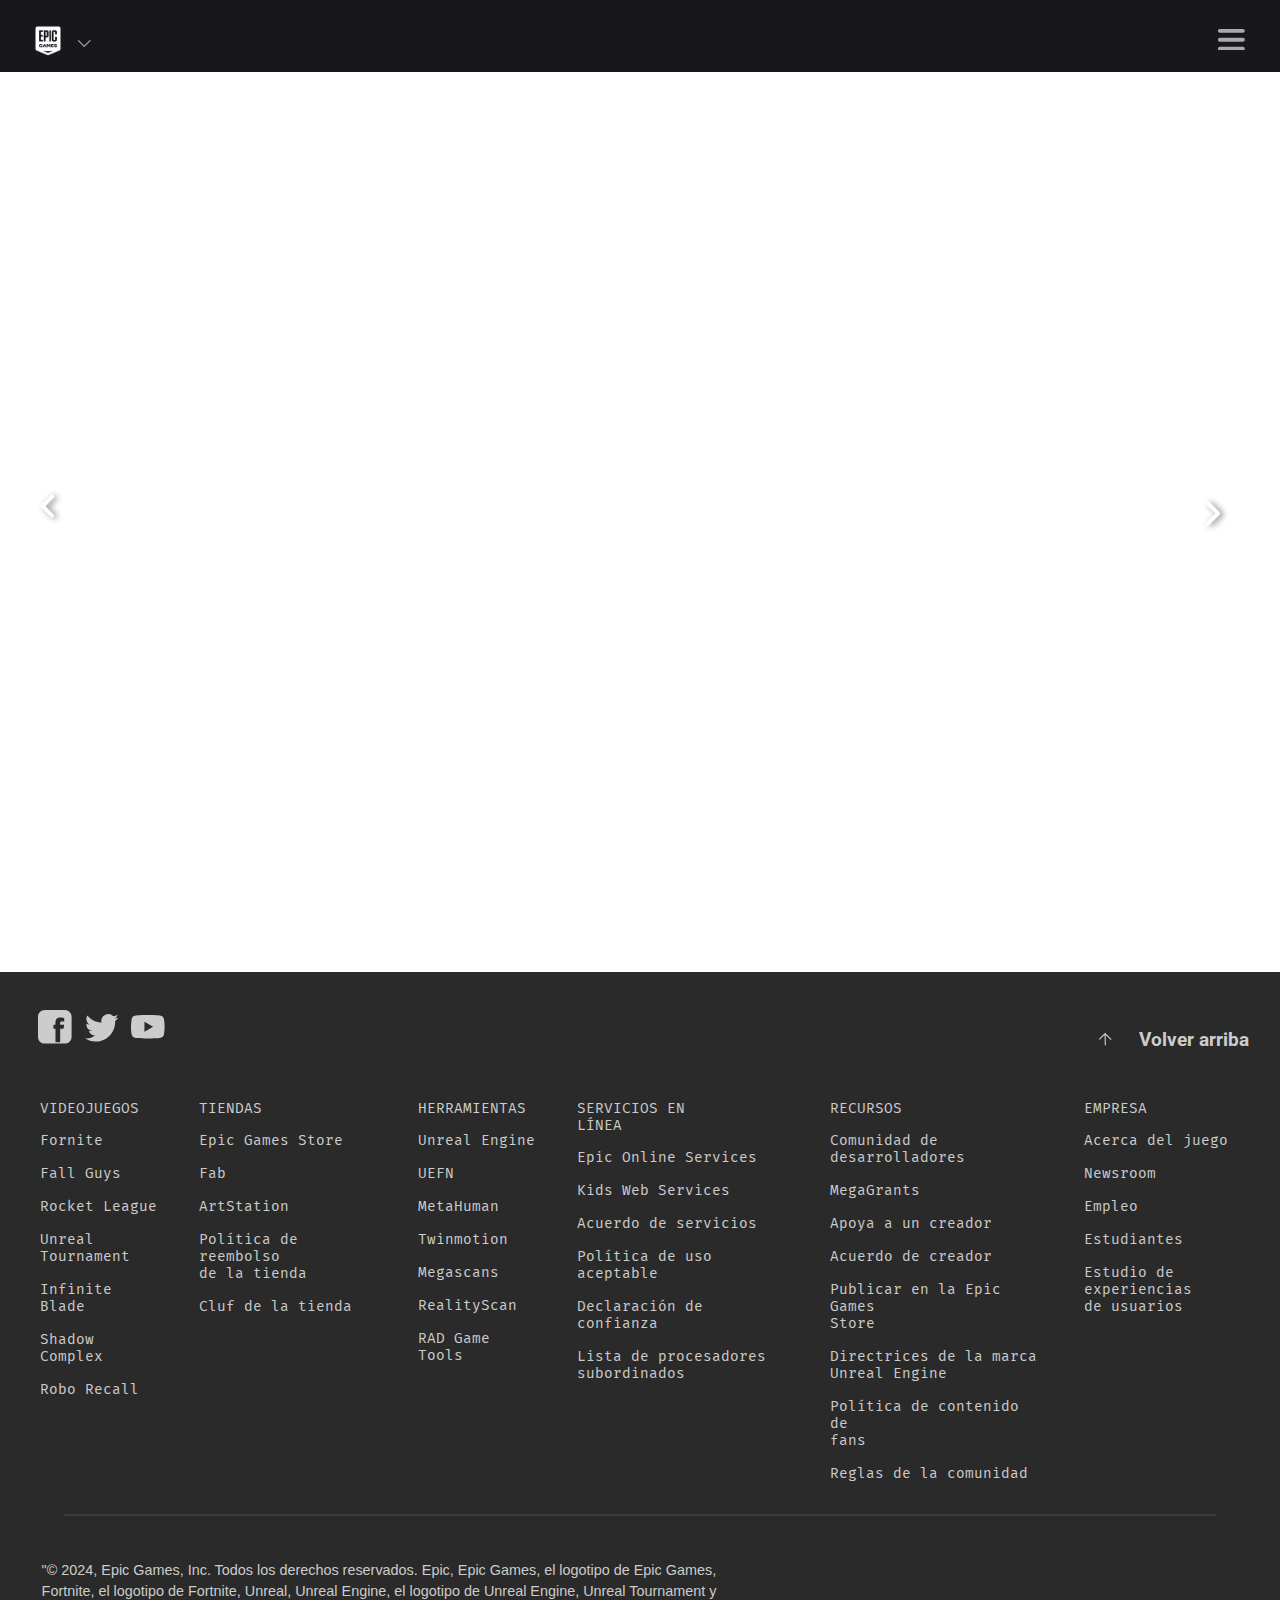
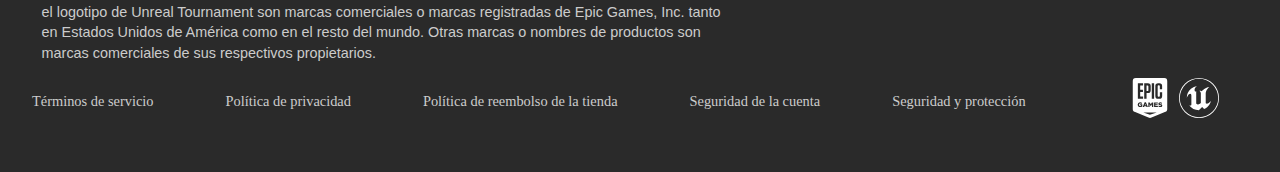
<file: index.html>
<!DOCTYPE html>
<html lang="en">
  <head>
    <meta name="viewport" content="width=device-width" />
    <meta charset="UTF-8" />
    <title>Inicio - Epic Games</title>
    <link
      rel="icon"
      href="img_index/Epic_Games_logo.webp"
      type="image/x-icon"
    />
    <link rel="stylesheet" href="edicion_index.css" />
    <link rel="preconnect" href="https://fonts.googleapis.com" />
    <link rel="preconnect" href="https://fonts.gstatic.com" crossorigin />
    <link
      href="https://fonts.googleapis.com/css2?family=Roboto:wght@500;700;900&display=swap"
      rel="stylesheet"
    />
    <link rel="stylesheet" href="edicion_index_checked.css" />
    <link rel="preconnect" href="https://fonts.googleapis.com" />
    <link rel="preconnect" href="https://fonts.gstatic.com" crossorigin />
    <link
      href="https://fonts.googleapis.com/css2?family=Fira+Mono&family=Roboto:wght@500;700;900&display=swap"
      rel="stylesheet"
    />
  </head>
  <body>
    <input type="checkbox" class="input_header" id="checkbox_1" />
    <input type="checkbox" class="" id="checkbox_2" />

    <header>
      <div class="bloque_1">
        <div class="bloque_1_check">
          <label for="checkbox_1" class="label_1"
            ><img src="img_index/Epic_Games_logo .webp" alt="" />
            <svg
              xmlns="http://www.w3.org/2000/svg"
              viewBox="0 0 25 15"
              stroke-width="1.5"
              stroke="currentColor"
              class="arrow"
            >
              <path
                stroke-linecap="round"
                stroke-linejoin="round"
                d="m19.5 8.25-7.5 7.5-7.5-7.5"
              />
            </svg>
          </label>
        </div>
      </div>
      <div class="bloque_2">
        <label for="checkbox_2">
          <svg
            stroke="currentColor"
            stroke-width="1.5"
            viewBox="0 0 25 15"
            xmlns="http://www.w3.org/2000/svg"
            class="menu_ham"
          >
            <path
              fill-rule="evenodd"
              d="M2.25 5A.75.75 0 0 1 3 4.25h18a.75.75 0 0 1 0 1.5H3A.75.75 0 0 1 2.25 5Zm0 7a.75.75 0 0 1 .75-.75h18a.75.75 0 0 1 0 1.5H3a.75.75 0 0 1-.75-.75Zm0 7a.75.75 0 0 1 .75-.75h18a.75.75 0 0 1 0 1.5H3a.75.75 0 0 1-.75-.75Z"
              clip-rule="evenodd"
            ></path>
          </svg>
        </label>
      </div>
    </header>
    <div class="bloque_list">
      <ul class="list_1">
        <div class="menu_izq">
          <div>
            <h2>Juega</h2>
            <li>
              <a href=""
                ><div class="imagen fornite"></div>
                Fornite</a
              >
            </li>
            <li>
              <a href="">
                <div class="imagen rocket"></div>
                Rocket League</a
              >
            </li>
            <li>
              <a href="">
                <div class="imagen fall"></div>
                Fall Guys
              </a>
            </li>
          </div>
          <div>
            <h2>Descubre</h2>
            <li>
              <a href="">
                <div class="imagen epic"></div>
                Epic Games Store
              </a>
            </li>
            <li>
              <a href="">
                <div class="imagen fab"></div>
                Fab
              </a>
            </li>
            <li>
              <a href="">
                <div class="imagen sketchfab"></div>
                Sketchfab
              </a>
            </li>
            <li>
              <a href="">
                <div class="imagen art"></div>
                ArtStation
              </a>
            </li>
          </div>
          <div class="menu_izq_crea">
            <h2>Crea</h2>
            <li>
              <a href="">
                <div class="imagen unreal"></div>
                Unreal Engine
              </a>
            </li>
            <li>
              <a href="">
                <div class="imagen fornite"></div>
                Crear en Fornite
              </a>
            </li>
            <li>
              <a href="">
                <div class="imagen meta"></div>
                MetaHuman
              </a>
            </li>
            <li>
              <a href="">
                <div class="imagen twin"></div>
                Twinmotion
              </a>
            </li>
            <li>
              <a href="">
                <div class="imagen realityscan"></div>
                RealityScan
              </a>
            </li>
            <li>
              <a href="">
                <div class="imagen realitycap"></div>
                RealityCapture
              </a>
            </li>
            <li>
              <a href="">
                <div class="imagen epic"></div>
                Epic Online Services
              </a>
            </li>
            <li>
              <a href="">
                <div class="imagen epic epic_letra"></div>
                Publicar en la Epic Games Store
              </a>
            </li>
            <li>
              <a href="">
                <div class="imagen kids"></div>
                Kids Web Services
              </a>
            </li>
            <li>
              <a href="">
                <div class="imagen epic"></div>
                Comunidad de desarrolladores
              </a>
            </li>
          </div>
        </div>
      </ul>
    </div>
    <div class="bloque_list2">
      <div class="header2">
        <div class="bloque_1">
          <div class="bloque_1_check">
            <label class="label_1"
              ><img src="img_index/Epic_Games_logo .webp" alt="" />
            </label>
          </div>
        </div>
        <div class="bloque_2">
          <label for="checkbox_2">
            <svg
              xmlns="http://www.w3.org/2000/svg"
              fill="none"
              viewBox="0 0 25 15"
              stroke-width="1.5"
              stroke="currentColor"
              class="menu_x"
            >
              <path
                stroke-linecap="round"
                stroke-linejoin="round"
                d="M6 18 18 6M6 6l12 12"
              />
            </svg>
          </label>
        </div>
      </div>
      <div class="iconos">
        <div class="bloque_iconos">
          <svg
            viewBox="0 0 25 15"
            xmlns="http://www.w3.org/2000/svg"
            class="globo"
          >
            <path
              fill-rule="evenodd"
              d="M3.784 11.25h3.99c.153-2.35.994-4.44 1.815-5.969.282-.525.564-.988.82-1.378a8.255 8.255 0 0 0-6.625 7.347ZM12 4.232c-.305.43-.697 1.03-1.09 1.759-.75 1.398-1.481 3.237-1.632 5.259h5.444c-.15-2.022-.882-3.861-1.633-5.259-.392-.73-.784-1.33-1.089-1.76Zm2.722 8.518H9.278c.15 2.022.882 3.861 1.633 5.259.392.73.784 1.33 1.089 1.76.305-.43.697-1.03 1.09-1.76.75-1.398 1.481-3.237 1.632-5.259Zm-4.313 7.347c-.256-.39-.538-.853-.82-1.378-.82-1.528-1.662-3.618-1.815-5.969h-3.99a8.255 8.255 0 0 0 6.625 7.347Zm3.182 0c.256-.39.538-.853.82-1.378.82-1.528 1.662-3.618 1.815-5.969h3.99a8.255 8.255 0 0 1-6.625 7.347Zm6.625-8.847h-3.99c-.153-2.35-.994-4.44-1.815-5.969a18.45 18.45 0 0 0-.82-1.378 8.255 8.255 0 0 1 6.625 7.347ZM2.25 12c0-5.385 4.365-9.75 9.75-9.75s9.75 4.365 9.75 9.75-4.365 9.75-9.75 9.75S2.25 17.385 2.25 12Z"
              clip-rule="evenodd"
            ></path>
          </svg>
          <div>
            <svg
              xmlns="http://www.w3.org/2000/svg"
              class="icon icon-tabler icon-tabler-user"
              stroke="Currentcolor"
              width="44"
              height="44"
              viewBox="0 0 25 15"
              stroke-width="1.5"
              stroke="#2c3e50"
              fill="none"
              stroke-linecap="round"
              stroke-linejoin="round"
            >
              <path stroke="none" d="M0 0h24v24H0z" fill="none" />
              <path d="M8 7a4 4 0 1 0 8 0a4 4 0 0 0 -8 0" />
              <path d="M6 21v-2a4 4 0 0 1 4 -4h4a4 4 0 0 1 4 4v2" />
            </svg>
          </div>
        </div>
      </div>
      <ul class="list_2">
        <a href="tienda.html" class="tienda"> Tienda </a>
        <li>
          <a href=""> Noticias </a>
        </li>
        <li>
          <a href=""> PREGUNTAS FRECUENTES </a>
        </li>
        <li>
          <a href=""> Ayuda </a>
        </li>
        <li class="input_menu">
          <a href=""> Acerca de Epic Games </a>
          <label class="label_2">
            <svg
              xmlns="http://www.w3.org/2000/svg"
              fill="none"
              viewBox="0 0 25 15"
              stroke-width="1.5"
              stroke="currentColor"
              class="arrow2"
            >
              <path
                stroke-linecap="round"
                stroke-linejoin="round"
                d="m8.25 4.5 7.5 7.5-7.5 7.5"
              />
            </svg>
          </label>
        </li>
        <div class="boton">
          <button>Descargar</button>
        </div>
      </ul>
    </div>
    <main>
      <input type="radio" name="carrusel" class="" id="checkbox_3" />
      <input type="radio" name="carrusel" id="checkbox_4" />
      <input type="radio" name="carrusel" class="" id="checkbox_6" />
      <input type="radio" name="carrusel" class="" id="checkbox_7" />
      <input type="radio" name="carrusel" class="" id="checkbox_9" />
      <input type="radio" name="carrusel" class="" id="checkbox_10" />
      <input type="radio" name="carrusel" class="" id="checkbox_12" />
      <input type="radio" name="carrusel" class="" id="checkbox_13" />
      <label for="checkbox_12"
        ><svg
          xmlns="http://www.w3.org/2000/svg"
          fill="none"
          viewBox="0 0 25 15"
          stroke-width="3"
          stroke="currentColor"
          class="arrow3"
        >
          <path
            stroke-linecap="round"
            stroke-linejoin="round"
            d="M15.75 19.5 8.25 12l7.5-7.5"
          />
        </svg>
      </label>
      <label for="checkbox_7"
        ><svg
          xmlns="http://www.w3.org/2000/svg"
          fill="none"
          viewBox="0 0 25 15"
          stroke-width="3"
          stroke="currentColor"
          class="arrow3"
        >
          <path
            stroke-linecap="round"
            stroke-linejoin="round"
            d="M15.75 19.5 8.25 12l7.5-7.5"
          />
        </svg>
      </label>
      <label for="checkbox_3"
        ><svg
          xmlns="http://www.w3.org/2000/svg"
          fill="none"
          viewBox="0 0 25 15"
          stroke-width="3"
          stroke="currentColor"
          class="arrow3"
        >
          <path
            stroke-linecap="round"
            stroke-linejoin="round"
            d="M15.75 19.5 8.25 12l7.5-7.5"
          />
        </svg>
      </label>
      <label for="checkbox_9"
        ><svg
          xmlns="http://www.w3.org/2000/svg"
          fill="none"
          viewBox="0 0 25 15"
          stroke-width="3"
          stroke="currentColor"
          class="arrow3"
        >
          <path
            stroke-linecap="round"
            stroke-linejoin="round"
            d="M15.75 19.5 8.25 12l7.5-7.5"
          />
        </svg>
      </label>
      <label for="checkbox_10"
        ><svg
          xmlns="http://www.w3.org/2000/svg"
          fill="none"
          viewBox="0 0 25 15"
          stroke-width="3"
          stroke="currentColor"
          class="arrow3"
        >
          <path
            stroke-linecap="round"
            stroke-linejoin="round"
            d="M15.75 19.5 8.25 12l7.5-7.5"
          />
        </svg>
      </label>
      <div class="bloque_3">
        <div>
          <div class="imagen_main carro"></div>
          <div class="texto texto_carro">
            <h2>
              Unreal <br />
              Engine
            </h2>
          </div>
          <div class="texto boton_main boton_carro">
            <button>EXPLORA</button>
          </div>
        </div>
        <div>
          <div class="imagen_main personaje"></div>
          <div class="texto texto_for">
            <h2>Fornite</h2>
          </div>
          <div class="texto boton_main boton_for">
            <button>EXPLORA</button>
          </div>
        </div>
        <div>
          <div class="imagen_main rocket_league"></div>
          <div class="texto texto_rocket">
            <h2>Rocket League</h2>
          </div>
          <div class="texto boton_main boton_rocket">
            <button>EXPLORA</button>
          </div>
        </div>
        <div>
          <div class="imagen_main store"></div>
          <div class="texto texto_store">
            <h2>Store</h2>
          </div>
        </div>
        <div class="texto boton_main boton_store">
          <button>EXPLORA</button>
        </div>
        <div>
          <div class="imagen_main robo_call"></div>
          <div class="texto texto_robo">
            <h2>Robo Recall</h2>
          </div>
          <div class="texto boton_main boton_robo">
            <button>EXPLORA</button>
          </div>
        </div>
        <div>
          <div class="imagen_main tournament"></div>
          <div class="texto texto_tournament">
            <h2>Unreal Tournament</h2>
          </div>
          <div class="texto boton_main boton_tournament">
            <button>EXPLORA</button>
          </div>
        </div>
      </div>
      <label for="checkbox_3"
        ><svg
          xmlns="http://www.w3.org/2000/svg"
          fill="none"
          viewBox="0 0 24 24"
          stroke-width="3"
          stroke="currentColor"
          class="arrow3 arrowright"
        >
          <path
            stroke-linecap="round"
            stroke-linejoin="round"
            d="m8.25 4.5 7.5 7.5-7.5 7.5"
          />
        </svg>
      </label>
      <label for="checkbox_9"
        ><svg
          xmlns="http://www.w3.org/2000/svg"
          fill="none"
          viewBox="0 0 24 24"
          stroke-width="3"
          stroke="currentColor"
          class="arrow3 arrowright"
        >
          <path
            stroke-linecap="round"
            stroke-linejoin="round"
            d="m8.25 4.5 7.5 7.5-7.5 7.5"
          />
        </svg>
      </label>
      <label for="checkbox_10"
        ><svg
          xmlns="http://www.w3.org/2000/svg"
          fill="none"
          viewBox="0 0 24 24"
          stroke-width="3"
          stroke="currentColor"
          class="arrow3 arrowright"
        >
          <path
            stroke-linecap="round"
            stroke-linejoin="round"
            d="m8.25 4.5 7.5 7.5-7.5 7.5"
          />
        </svg>
      </label>
      <label for="checkbox_11"
        ><svg
          xmlns="http://www.w3.org/2000/svg"
          fill="none"
          viewBox="0 0 24 24"
          stroke-width="3"
          stroke="currentColor"
          class="arrow3 arrowright"
        >
          <path
            stroke-linecap="round"
            stroke-linejoin="round"
            d="m8.25 4.5 7.5 7.5-7.5 7.5"
          />
        </svg>
      </label>
      <label for="checkbox_12"
        ><svg
          xmlns="http://www.w3.org/2000/svg"
          fill="none"
          viewBox="0 0 24 24"
          stroke-width="3"
          stroke="currentColor"
          class="arrow3 arrowright"
        >
          <path
            stroke-linecap="round"
            stroke-linejoin="round"
            d="m8.25 4.5 7.5 7.5-7.5 7.5"
          />
        </svg>
      </label>
      <label for="checkbox_13"
        ><svg
          xmlns="http://www.w3.org/2000/svg"
          fill="none"
          viewBox="0 0 24 24"
          stroke-width="3"
          stroke="currentColor"
          class="arrow3 arrowright"
        >
          <path
            stroke-linecap="round"
            stroke-linejoin="round"
            d="m8.25 4.5 7.5 7.5-7.5 7.5"
          />
        </svg>
      </label>
      <label for="checkbox_7"
        ><svg
          xmlns="http://www.w3.org/2000/svg"
          fill="none"
          viewBox="0 0 24 24"
          stroke-width="3"
          stroke="currentColor"
          class="arrow3 arrowright"
        >
          <path
            stroke-linecap="round"
            stroke-linejoin="round"
            d="m8.25 4.5 7.5 7.5-7.5 7.5"
          />
        </svg>
      </label>
      <label for="checkbox_13"
        ><svg
          xmlns="http://www.w3.org/2000/svg"
          fill="none"
          viewBox="0 0 25 15"
          stroke-width="3"
          stroke="currentColor"
          class="arrow3"
        >
          <path
            stroke-linecap="round"
            stroke-linejoin="round"
            d="M15.75 19.5 8.25 12l7.5-7.5"
          />
        </svg>
      </label>
    </main>
    <footer>
      <div class="bloque_4">
        <div>
          <a href="https://www.facebook.com/epicgames">
            <svg
              xmlns="http://www.w3.org/2000/svg"
              xmlns:xlink="http://www.w3.org/1999/xlink"
              version="1.0"
              x="0px"
              y="0px"
              width="50"
              height="50"
              viewBox="0 0 50 50"
              class="icono_main"
            >
              <path
                d="M40,0H10C4.486,0,0,4.486,0,10v30c0,5.514,4.486,10,10,10h30c5.514,0,10-4.486,10-10V10C50,4.486,45.514,0,40,0z M39,17h-3 c-2.145,0-3,0.504-3,2v3h6l-1,6h-5v20h-7V28h-3v-6h3v-3c0-4.677,1.581-8,7-8c2.902,0,6,1,6,1V17z"
              ></path>
            </svg>
          </a>
          <a href="https://twitter.com/epicgames">
            <svg
              xmlns="http://www.w3.org/2000/svg"
              width="16"
              height="16"
              fill="currentColor"
              class="icono_main"
              viewBox="0 0 16 16"
            >
              <path
                d="M5.026 15c6.038 0 9.341-5.003 9.341-9.334 0-.14 0-.282-.006-.422A6.685 6.685 0 0 0 16 3.542a6.658 6.658 0 0 1-1.889.518 3.301 3.301 0 0 0 1.447-1.817 6.533 6.533 0 0 1-2.087.793A3.286 3.286 0 0 0 7.875 6.03a9.325 9.325 0 0 1-6.767-3.429 3.289 3.289 0 0 0 1.018 4.382A3.323 3.323 0 0 1 .64 6.575v.045a3.288 3.288 0 0 0 2.632 3.218 3.203 3.203 0 0 1-.865.115 3.23 3.23 0 0 1-.614-.057 3.283 3.283 0 0 0 3.067 2.277A6.588 6.588 0 0 1 .78 13.58a6.32 6.32 0 0 1-.78-.045A9.344 9.344 0 0 0 5.026 15z"
              />
            </svg>
          </a>
          <a href="https://www.youtube.com/epicgamesinc">
            <svg
              xmlns="http://www.w3.org/2000/svg"
              width="256"
              height="180"
              viewBox="0 0 256 180"
              class="icono_main"
            >
              <path
                fill="cccccc"
                d="M250.346 28.075A32.18 32.18 0 0 0 227.69 5.418C207.824 0 127.87 0 127.87 0S47.912.164 28.046 5.582A32.18 32.18 0 0 0 5.39 28.24c-6.009 35.298-8.34 89.084.165 122.97a32.18 32.18 0 0 0 22.656 22.657c19.866 5.418 99.822 5.418 99.822 5.418s79.955 0 99.82-5.418a32.18 32.18 0 0 0 22.657-22.657c6.338-35.348 8.291-89.1-.164-123.134"
              />
              <path
                fill="#2a2a2a"
                d="m102.421 128.06l66.328-38.418l-66.328-38.418z"
              />
            </svg>
          </a>
        </div>
        <a href="#" class="button_footer">
          <div class="bloque_4_der">
            <svg viewBox="0 0 25 15" fill="" class="icono_main-2">
              <path
                fill-rule="evenodd"
                clip-rule="evenodd"
                d="M6.58376 2.73002L2.37551 6.93827L1.66841 6.23116L6.7102 1.18937L7.06375 0.835814L7.41731 
            1.18937L12.6326 6.40469L11.9255 7.11179L7.5846 2.77087L7.73721 11.7916L6.73735 11.8085L6.58376 2.73002Z"
              ></path>
            </svg>
            <h3>Volver arriba</h3>
          </div>
        </a>
      </div>
      <div class="bloque_5">
        <div>
          <ul>
            <h3>VIDEOJUEGOS</h3>
            <li>Fornite</li>
            <li>Fall Guys</li>
            <li>Rocket League</li>
            <li>Unreal <br />Tournament</li>
            <li>Infinite Blade</li>
            <li>
              Shadow <br />
              Complex
            </li>
            <li>Robo Recall</li>
          </ul>
          <ul>
            <h3>TIENDAS</h3>
            <li>Epic Games Store</li>
            <li>Fab</li>
            <li>ArtStation</li>
            <li>
              Política de reembolso <br />
              de la tienda
            </li>
            <li>Cluf de la tienda</li>
          </ul>
          <ul>
            <h3>HERRAMIENTAS</h3>
            <li>Unreal Engine</li>
            <li>UEFN</li>
            <li>MetaHuman</li>
            <li>Twinmotion</li>
            <li>Megascans</li>
            <li>RealityScan</li>
            <li>RAD Game Tools</li>
          </ul>
        </div>
        <div>
          <ul>
            <h3>SERVICIOS EN <br />LÍNEA</h3>
            <li>Epic Online Services</li>
            <li>Kids Web Services</li>
            <li>Acuerdo de servicios</li>
            <li>Política de uso aceptable</li>
            <li>Declaración de confianza</li>
            <li>
              Lista de procesadores <br />
              subordinados
            </li>
          </ul>
          <ul>
            <h3>RECURSOS</h3>
            <li>
              Comunidad de <br />
              desarrolladores
            </li>
            <li>MegaGrants</li>
            <li>Apoya a un creador</li>
            <li>Acuerdo de creador</li>
            <li>
              Publicar en la Epic Games <br />
              Store
            </li>
            <li>
              Directrices de la marca <br />
              Unreal Engine
            </li>
            <li>
              Política de contenido de <br />
              fans
            </li>
            <li>Reglas de la comunidad</li>
          </ul>
          <ul>
            <h3>EMPRESA</h3>
            <li>Acerca del juego</li>
            <li>Newsroom</li>
            <li>Empleo</li>
            <li>Estudiantes</li>
            <li>
              Estudio de experiencias <br />
              de usuarios
            </li>
          </ul>
        </div>
      </div>
      <div class="bloque_barra">
        <div class="barra_sep"></div>
      </div>
      <div class="bloque_pie">
        <p>
          "© 2024, Epic Games, Inc. Todos los derechos reservados. Epic, Epic
          Games, el logotipo de Epic Games,<br />
          Fortnite, el logotipo de Fortnite, Unreal, Unreal Engine, el logotipo
          de Unreal Engine, Unreal Tournament y <br />
          el logotipo de Unreal Tournament son marcas comerciales o marcas
          registradas de Epic Games, Inc. tanto <br />
          en Estados Unidos de América como en el resto del mundo. Otras marcas
          o nombres de productos son <br />
          marcas comerciales de sus respectivos propietarios.
        </p>
      </div>
      <div class="bloque_pie-2">
        <div>
          <p>Términos de servicio</p>
        </div>
        <div>
          <p>Política de privacidad</p>
        </div>
        <div>
          <p>Política de reembolso de la tienda</p>
        </div>
        <div>
          <p>Seguridad de la cuenta</p>
        </div>
        <div>
          <p>Seguridad y protección</p>
        </div>
        <div class="imagenes_footer">
          <div class="">
            <svg
              xmlns="http://www.w3.org/2000/svg"
              width="24"
              height="24"
              viewBox="0 0 24 24"
              class="svg_footer"
            >
              <path
                fill="currentColor"
                d="M3.537 0C2.165 0 1.66.506 1.66 1.879V18.44a4.262 4.262 0 0 0 .02.433c.031.3.037.59.316.92c.027.033.311.245.311.245c.153.075.258.13.43.2l8.335 3.491c.433.199.614.276.928.27h.002c.314.006.495-.071.928-.27l8.335-3.492c.172-.07.277-.124.43-.2c0 0 .284-.211.311-.243c.28-.33.285-.621.316-.92a4.261 4.261 0 0 0 .02-.434V1.879c0-1.373-.506-1.88-1.878-1.88zm13.366 3.11h.68c1.138 0 1.688.553 1.688 1.696v1.88h-1.374v-1.8c0-.369-.17-.54-.523-.54h-.235c-.367 0-.537.17-.537.539v5.81c0 .369.17.54.537.54h.262c.353 0 .523-.171.523-.54V8.619h1.373v2.143c0 1.144-.562 1.71-1.7 1.71h-.694c-1.138 0-1.7-.566-1.7-1.71V4.82c0-1.144.562-1.709 1.7-1.709zm-12.186.08h3.114v1.274H6.117v2.603h1.648v1.275H6.117v2.774h1.74v1.275h-3.14zm3.816 0h2.198c1.138 0 1.7.564 1.7 1.708v2.445c0 1.144-.562 1.71-1.7 1.71h-.799v3.338h-1.4zm4.53 0h1.4v9.201h-1.4zm-3.13 1.235v3.392h.575c.354 0 .523-.171.523-.54V4.965c0-.368-.17-.54-.523-.54zm-3.74 10.147a1.708 1.708 0 0 1 .591.108a1.745 1.745 0 0 1 .49.299l-.452.546a1.247 1.247 0 0 0-.308-.195a.91.91 0 0 0-.363-.068a.658.658 0 0 0-.28.06a.703.703 0 0 0-.224.163a.783.783 0 0 0-.151.243a.799.799 0 0 0-.056.299v.008a.852.852 0 0 0 .056.31a.7.7 0 0 0 .157.245a.736.736 0 0 0 .238.16a.774.774 0 0 0 .303.058a.79.79 0 0 0 .445-.116v-.339h-.548v-.565H7.37v1.255a2.019 2.019 0 0 1-.524.307a1.789 1.789 0 0 1-.683.123a1.642 1.642 0 0 1-.602-.107a1.46 1.46 0 0 1-.478-.3a1.371 1.371 0 0 1-.318-.455a1.438 1.438 0 0 1-.115-.58v-.008a1.426 1.426 0 0 1 .113-.57a1.449 1.449 0 0 1 .312-.46a1.418 1.418 0 0 1 .474-.309a1.58 1.58 0 0 1 .598-.111a1.708 1.708 0 0 1 .045 0zm11.963.008a2.006 2.006 0 0 1 .612.094a1.61 1.61 0 0 1 .507.277l-.386.546a1.562 1.562 0 0 0-.39-.205a1.178 1.178 0 0 0-.388-.07a.347.347 0 0 0-.208.052a.154.154 0 0 0-.07.127v.008a.158.158 0 0 0 .022.084a.198.198 0 0 0 .076.066a.831.831 0 0 0 .147.06c.062.02.14.04.236.061a3.389 3.389 0 0 1 .43.122a1.292 1.292 0 0 1 .328.17a.678.678 0 0 1 .207.24a.739.739 0 0 1 .071.337v.008a.865.865 0 0 1-.081.382a.82.82 0 0 1-.229.285a1.032 1.032 0 0 1-.353.18a1.606 1.606 0 0 1-.46.061a2.16 2.16 0 0 1-.71-.116a1.718 1.718 0 0 1-.593-.346l.43-.514c.277.223.578.335.9.335a.457.457 0 0 0 .236-.05a.157.157 0 0 0 .082-.142v-.008a.15.15 0 0 0-.02-.077a.204.204 0 0 0-.073-.066a.753.753 0 0 0-.143-.062a2.45 2.45 0 0 0-.233-.062a5.036 5.036 0 0 1-.413-.113a1.26 1.26 0 0 1-.331-.16a.72.72 0 0 1-.222-.243a.73.73 0 0 1-.082-.36v-.008a.863.863 0 0 1 .074-.359a.794.794 0 0 1 .214-.283a1.007 1.007 0 0 1 .34-.185a1.423 1.423 0 0 1 .448-.066a2.006 2.006 0 0 1 .025 0m-9.358.025h.742l1.183 2.81h-.825l-.203-.499H8.623l-.198.498h-.81zm2.197.02h.814l.663 1.08l.663-1.08h.814v2.79h-.766v-1.602l-.711 1.091h-.016l-.707-1.083v1.593h-.754zm3.469 0h2.235v.658h-1.473v.422h1.334v.61h-1.334v.442h1.493v.658h-2.255zm-5.3.897l-.315.793h.624zm-1.145 5.19h8.014l-4.09 1.348z"
              />
            </svg>
          </div>
          <div>
            <svg
              xmlns="http://www.w3.org/2000/svg"
              width="24"
              height="24"
              viewBox="0 0 24 24"
              class="svg_footer"
            >
              <path
                fill="currentColor"
                d="M12 0a12 12 0 1 0 12 12A12 12 0 0 0 12 0m0 23.52A11.52 11.52 0 1 1 23.52 12A11.52 11.52 0 0 1 12 23.52m7.13-9.791c-.206.997-1.126 3.557-4.06 4.942l-1.179-1.325l-1.988 2a7.338 7.338 0 0 1-5.804-2.978a2.859 2.859 0 0 0 .65.123c.326.006.678-.114.678-.66v-5.394a.89.89 0 0 0-1.116-.89c-.92.212-1.656 2.509-1.656 2.509a7.304 7.304 0 0 1 2.528-5.597a7.408 7.408 0 0 1 3.73-1.721c-1.006.573-1.57 1.507-1.57 2.29c0 1.262.76 1.109.984.923v7.28a1.157 1.157 0 0 0 .148.256a1.075 1.075 0 0 0 .88.445c.76 0 1.747-.868 1.747-.868V9.172c0-.6-.452-1.324-.905-1.572c0 0 .838-.149 1.484.346a5.537 5.537 0 0 1 .387-.425c1.508-1.48 2.929-1.902 4.112-2.112c0 0-2.151 1.69-2.151 3.96c0 1.687.043 5.801.043 5.801c.799.771 1.986-.342 3.059-1.441Z"
              />
            </svg>
          </div>
        </div>
      </div>
    </footer>
  </body>
</html>
</file>
<file: edicion_index.css>
body {
  margin: 0;
}

header,
.bloque_list,
.bloque_list2,
.bloque_4,
main {
  font-family: "Roboto", sans-serif;
}

header,
.header2 {
  background-color: #18181c;
  width: 100%;
  height: 4.5rem;
  display: grid;
  place-items: center start;
  grid-template-columns: repeat(2, 1fr);
}

.label_1 {
  cursor: pointer;
  display: flex;
  place-items: center;
  margin-top: 0.5rem;
}

.arrow {
  fill: none;
  margin-left: 0.7rem;
  width: 1.2rem;
  height: 2rem;
  color: #aaaaae;
}

img {
  margin: 1rem 0 1rem 2rem;
  width: 2rem;
  height: 100%;
}

.label_1:hover .arrow {
  color: white;
  animation: hoverarrow 0.2s forwards;
}

@keyframes hoverarrow {
  from {
  }

  to {
    transform: translateY(0.2rem);
  }
}

.bloque_2 {
  place-self: center end;
  margin-right: 2rem;
}
.menu_ham {
  color: #aaaaae;
  width: 2rem;
  height: 2rem;
  cursor: pointer;
}

/*--------------------------------------------------------------------------------------------------*/

.menu_izq {
  display: grid;
  grid-template-columns: repeat(2, 1fr);
}

.menu_izq_crea {
  grid-column-start: 2;
  grid-row-start: 1;
  grid-row-end: 3;
  margin-right: 5rem;
}

.list_1 h2 {
  font-size: 1.5rem;
}

.list_1 li {
  font-size: 0.9rem;
  line-height: 2.5rem;
}

.list_1 {
  position: absolute;
  place-items: center;
  z-index: 9;
  text-align: start;
  background-color: #202024;
  width: 42rem;
  height: 30rem;
  padding: 0 1rem 1rem 3rem;
  margin: 2rem 0 0 2rem;
  transition: ease-in 0.3s;
  opacity: 1;
  list-style: none;
  border-radius: 1rem;
  color: #e3e3e7;
}

.list_1 li:hover {
  transition: ease-in 0.2s;
  background-color: #404044;
}

ul a {
  color: #e3e3e7;
  text-decoration: none;
}

.menu_izq a {
  display: flex;
  place-items: center;
}

.imagen {
  width: 1.5rem;
  height: 1.5rem;
  margin-right: 0.8rem;
}

.fornite {
  background-image: url(https://media.graphassets.com/gdXF6wXaRzq7FLerxFmv);
}
.rocket {
  background-image: url(https://media.graphassets.com/nvjfw8LwTbyiETLiJEeE);
}
.fall {
  background-image: url(https://media.graphassets.com/1MdipiMMQeSDZe15gy3V);
}
.epic {
  background-image: url(https://media.graphassets.com/aChpm2RFQ3k8uQWWVwgM);
  background-size: contain;
}
.fab {
  background-image: url(https://media.graphassets.com/VYHbV8mMQhCzjH0TIGVO);
}
.sketchfab {
  background-image: url(https://media.graphassets.com/SueHxUd6SFy59VZItanD);
}
.art {
  background-image: url(https://media.graphassets.com/GnVa6hUTtSLOfMZrWNxe);
}
.unreal {
  background-image: url(https://media.graphassets.com/B8hDILAISampfm5yFOQA);
  background-size: cover;
}
.meta {
  background-image: url(https://media.graphassets.com/E3A9GiKvTxe0vldk0b7T);
  background-size: cover;
}
.twin {
  background-image: url(https://media.graphassets.com/bx1K2n3URsKKIismuqzF);
}
.realityscan {
  background-image: url(https://media.graphassets.com/fBKKKvETTG2PSGTs19a9);
  background-size: cover;
}
.realitycap {
  background-image: url(https://media.graphassets.com/4hsNBIcXQcCzsN0FYLfD);
}
.kids {
  background-image: url(https://media.graphassets.com/ijWMz82OStqcWRGDawM9);
}

/*--------------------------------------------------------------------------------------------------*/

.bloque_list2 {
  opacity: 0;
  z-index: -100;
  position: absolute;
  width: 100%;
  height: 100vh;
  background-color: #101014;
}

.bloque_list2 ul {
  padding: 0;
  margin: 0;
  display: grid;
  place-items: center;
  list-style: none;
}

.arrow2 {
  width: 1rem;
  height: 1rem;
}

.menu_x {
  position: relative;
  z-index: 0;
  color: #aaaaae;
  width: 2rem;
  height: 2rem;
  cursor: pointer;
  opacity: 1;
}

.label_2 {
  cursor: pointer;
}

.list_2 li,
.list_2 .tienda {
  cursor: pointer;
  margin: 0.5rem 0;
  width: 95%;
  height: 3.5rem;
  padding-left: 1rem;
  background-color: #202024;
  border-radius: 0.5rem;
  transition: ease-in 0.1s;
  display: grid;
  place-items: center start;
}

.bloque_list2 .boton {
  display: grid;
  place-items: end center;
  width: 100%;
  padding-top: 30vw;
  position: relative;
}

.boton button {
  padding: 1rem 8.5rem;
  background-color: #26bbff;
  border-radius: 0.5rem;
  border-style: none;
  transition: ease-in 0.2s;
}

.boton button:hover {
  cursor: pointer;
  transition: ease-in 0.2s;
  background-color: #61cdff;
}

.list_2 li:hover,
.list_2 .tienda:hover {
  transition: ease-in 0.5s;
  background-color: #404044;
}

.list_1 li {
  border-radius: 0.5rem;
}

.iconos {
  display: grid;
  place-items: end;
  width: 100%;
}

.iconos div {
  margin-right: 1rem;
}

.globo {
  height: 3rem;
  fill: currentColor;
  width: 2rem;
}

.iconos svg {
  color: #aaaaae;
  cursor: pointer;
}

.bloque_iconos {
  display: grid;
  grid-template-columns: repeat(2, 1fr);
  place-items: end center;
}

.bloque_iconos div {
  width: 2rem;
  height: 2rem;
  text-align: center;
  background-color: #303034;
  border-radius: 1rem;
}

.input_menu {
  grid-template-columns: repeat(2, 1fr);
}

.input_menu svg {
  margin-left: 70vw;
  margin-right: 2vw;
  color: white;
}

.bloque_iconos div svg {
  width: 1.5rem;
  height: 1.5rem;
}

.header2 {
  background-color: #101014;
}

.header2 .bloque_1 label {
  cursor: default;
}

/*--------------------------------------------------------------------------------------------------*/

.bloque_3 {
  position: relative;
  z-index: 1;
  width: 100%;
  height: 100vh;
  display: flex;
  overflow: hidden;
}

.arrow3 {
  position: absolute;
  top: 53.5vh;
  left: 2rem;
  z-index: 2;
  color: white;
  width: 2rem;
  height: 2.3rem;
  opacity: 0.5;
  filter: drop-shadow(3px 1px 3px #000000);
}

.boton_main {
  display: none;
}

.arrow3:hover {
  opacity: 1;
  animation: hoverarrow3 0.3s forwards;
  cursor: pointer;
}

@keyframes hoverarrow3 {
  from {
  }
  to {
    transform: scale(1.1);
  }
}

.arrowright {
  top: 55vh;
  left: 93.5vw;
}

.imagen_main {
  height: 100vh;
  width: 50vw;
}

.imagen_main h2 {
  margin: 0;
}

.carro,
.personaje,
.rocket_league,
.robo_call,
.store,
.tournament {
  cursor: pointer;
  transition: 0.3s;
  filter: brightness(0.7);
  background-size: cover;
  background-position: 15%;
  background-image: url(https://cdn2.unrealengine.com/Epic+Games+Node%2Fue-alt-1920x1080-e653a4a4dae65307fd2420076abe44bb71b22f06.jpg?resize=1&w=1920&quot);
}

.carro:hover,
.personaje:hover,
.rocket_league:hover,
.robo_call:hover,
.store:hover,
.tournament:hover {
  transition: 0.3s;
  filter: brightness(1);
  transform: scale(1.1);
}

.texto {
  position: absolute;
  bottom: 17.5vh;
  cursor: pointer;
  left: 9vw;
  font-size: 2rem;
  z-index: 2;
  color: white;
  text-transform: uppercase;
}

.personaje {
  background-image: url(https://cdn2.unrealengine.com/Epic+Games+Node%2Ffn-1920x1080-05e434e24b3170bc6cc6003c102270ee4cde3a75.jpg?resize=1&w=1920&quot);
}

.rocket_league {
  background-image: url(https://cdn2.unrealengine.com/rl-f2p-hero-epic-adjust-gradient-1920x1080-982990639.jpg?resize=1&w=1920&quot);
}

.store {
  background-image: url(https://cdn2.unrealengine.com/epichomepage-artboard-1-1920x1080-329693365.jpg?resize=1&w=1920&quot);
}

.robo_call {
  background-image: url(https://cdn2.unrealengine.com/Epic+Games+Node%2Frr-1920x1080-5a3f8bce26f45d078c2738cf5140ad18be39041c.jpg?resize=1&w=1920&quot);
}

.tournament {
  background-image: url(https://cdn2.unrealengine.com/Epic+Games+Node%2Fut-1920x1080-416b0b679e572854df52c39154aff5945328c04d.jpg?resize=1&w=1920&quot);
}

.texto_carro,
.texto_for {
  transition: 0.3s;
}

.texto_for {
  left: 60vw;
}
.texto_rocket {
  left: 110vw;
}
.texto_store {
  left: 157vw;
}
.texto_robo {
  left: 210vw;
}
.texto_tournament {
  left: 257vw;
}

/*--------------------------------------------------------------------------------------------------*/

footer {
  background-color: #2a2a2a;
  width: 100%;
  height: auto;
}

footer a {
  text-decoration: none;
}

.bloque_4 {
  display: grid;
  grid-template-columns: repeat(2, 1fr);
  padding: 3% 0 0 3%;
}

.button_footer {
  justify-self: end;
  padding-right: 5%;
}

.bloque_4 div:nth-of-type(2) {
  display: grid;
  grid-template-columns: 0.1fr 1fr;
}

.bloque_4 div:nth-of-type(1) {
  display: flex;
  gap: 0.8em;
}

.icono_main {
  fill: #cccccc;
  width: 2.1rem;
  height: 2.1rem;
}

.bloque_4_der {
  color: #cccccc;
  fill: #cccccc;
}

.icono_main:hover,
.bloque_4_der:hover {
  transition: 0.3s;
  fill: #0078f2;
  color: #0078f2;
}

.icono_main-2 {
  place-self: center;
  transition: 0.3s;
  width: 1.8rem;
  height: 1.8rem;
}

.bloque_4_der:hover .icono_main-2 {
  transform: translateY(-0.2rem);
  transition: 0.3s;
}

.arrow4 {
  width: 0.5rem;
  height: 0.5rem;
}

.bloque_4 div:nth-of-type(2) h3 {
  font-size: 1rem;
}

/*--------------------------------------------------------------------------------------------------*/

.bloque_5 {
  display: flex;
}

.bloque_5 div:nth-of-type(1) {
  display: flex;
}

.bloque_5 div:nth-of-type(2) {
  display: flex;
}

.bloque_5 div:nth-of-type(1) ul,
.bloque_5 div:nth-of-type(2) ul {
  list-style: none;
  color: #cccccc;
  font-family: "Fira Mono", monospace;
}

.bloque_5 h3 {
  font-weight: lighter;
  font-size: 0.9rem;
}

.bloque_5 li {
  font-size: 0.9rem;
  margin-bottom: 1rem;
  cursor: pointer;
  transition: 0.3s;
}

.bloque_5 li:hover {
  transition: 0.3s;
  color: #0078f2;
}

/*--------------------------------------------------------------------------------------------------*/

.bloque_barra {
  width: 100%;
  height: 0.2rem;
  display: grid;
  place-items: center;
}

.barra_sep {
  width: 90vw;
  height: 0.1rem;
  background-color: #3d3c3c;
}

/*--------------------------------------------------------------------------------------------------*/
.bloque_pie {
  width: 60vw;
  font-family: Arial, Helvetica, sans-serif;
  color: #cccccc;
  font-size: 0.9rem;
  line-height: 1.3rem;
  padding-top: 1.8rem;
  padding-left: 2.6rem;
}

.bloque_pie-2 {
  display: grid;
  padding-left: 2rem;
  grid-template-columns: repeat(6, auto);
  gap: 0.5rem;
  font-size: 0.9rem;
  padding-bottom: 3rem;
}

.bloque_pie-2 p {
  transition: 0.3s;
  color: #cccccc;
}

.bloque_pie-2 p:hover {
  transition: 0.3s;
  cursor: pointer;
  color: #0078f2;
}

.imagenes_footer {
  display: flex;
  text-align: center;
  padding-left: 2rem;
  gap: 0.8rem;
}

.imagenes_footer div {
  width: 4rem;
  height: 4rem;
}

.svg_footer {
  width: 2.5rem;
  transition: 0.5s;
  height: 2.5rem;
  color: white;
}

.svg_footer:hover {
  color: #0078f2;
  transition: 0.6s;
}

.imagenes_footer div {
  width: 2.3rem;
  height: 2.3rem;
  margin: 0;
  cursor: pointer;
}

/*--------------------------------------------------------------------------------------------------*/

@media screen and (max-width: 720px) {
  .menu_izq {
    display: flex;
    flex-direction: column;
  }

  .list_1 {
    width: auto;
    height: auto;
    margin-top: 0.3rem;
  }

  .list_2 li {
    width: 90vw;
  }

  .list_2 .input_menu {
    display: flex;
  }
  .list_2 .input_menu svg {
    padding-left: 57vw;
  }
  .list_2 .arrow2 {
    margin: 0;
    padding-left: 15rem;
  }

  .list_2 .boton {
    padding-top: 22rem;
  }

  .arrow3 {
    left: 0rem;
  }

  .arrowright {
    left: 90vw;
  }

  .imagen_main {
    height: 100vh;
    width: 100vw;
  }

  .carro,
  .personaje,
  .rocket_league,
  .robo_call,
  .store,
  .tournament {
    filter: brightness(1);
  }

  .texto {
    left: 33vw;
  }

  .boton_main {
    display: block;
    left: 33.8vw;
    bottom: 13vh;
  }

  .boton_main button {
    font-family: "Roboto", sans-serif;
    font-size: 1.3rem;
    width: 10rem;
    height: 4rem;
    border-style: solid;
    border-color: white;
    color: white;
    transition: 0.3s;
    background-color: transparent;
  }
  .boton_main button:hover {
    background-color: white;
    color: black;
    transition: 0.3s;
  }

  .boton_carro {
    transition: 0.3s;
  }

  .boton_for {
    left: 134vw;
  }

  .boton_rocket {
    left: 229.5vw;
  }

  .boton_store {
    left: 333.5vw;
  }

  .boton_robo {
    left: 431.5vw;
  }

  .boton_tournament {
    left: 533vw;
  }

  .texto_for {
    left: 131vw;
  }

  .texto_rocket {
    left: 228vw;
  }

  .texto_store {
    left: 334vw;
    bottom: 18vh;
  }

  .texto_robo {
    left: 430vw;
  }

  .texto_tournament {
    left: 520vw;
  }

  .bloque_3 {
    width: 100%;
  }

  .bloque_5 div {
    flex-direction: column;
  }

  .bloque_5 ul {
    padding: 0;
    padding-left: 2rem;
  }

  .bloque_5 li {
    font-size: 0.8rem;
  }

  .bloque_pie {
    display: grid;
    width: 90%;
    place-items: center;
    text-align: center;
    padding-left: 1.5rem;
  }

  .bloque_pie-2 {
    padding-left: 0;
    display: grid;
    grid-template-columns: repeat(1, 1fr);
    text-align: center;
    place-items: center;
  }

  .imagenes_footer {
    padding: 0;
  }
}
</file>
<file: edicion_index_checked.css>
.bloque_list {
  display: none;
}
.input_header {
  display: none;
}
#checkbox_2 {
  display: none;
}

main input {
  display: none;
}

#checkbox_1:checked ~ .bloque_list {
  display: grid;
}

#checkbox_1:checked ~ header .arrow {
  animation: checkedarrow 0.3s forwards;
}

#checkbox_2:checked ~ header,
#checkbox_2:checked ~ main,
#checkbox_2:checked ~ footer {
  display: none;
}

#checkbox_2:checked ~ .bloque_list2 {
  opacity: 1;
  z-index: 10;
}

@keyframes checkedarrow {
  from {
  }
  to {
    transform: rotate(180deg);
  }
}

#checkbox_3:checked ~ .bloque_3 .carro,
#checkbox_3:checked ~ .bloque_3 .personaje,
#checkbox_3:checked ~ .bloque_3 .rocket_league,
#checkbox_3:checked ~ .bloque_3 .store {
  transform: translate(-50vw);
}

#checkbox_3:checked ~ .bloque_3 .personaje:hover,
#checkbox_3:checked ~ .bloque_3 .rocket_league:hover {
  transform: scale(1.1) translate(-47vw);
}

.texto_carro {
  transition: 0.3;
}

#checkbox_3:checked ~ .bloque_3 .texto_carro,
#checkbox_3:checked ~ .bloque_3 .texto_for,
#checkbox_3:checked ~ .bloque_3 .texto_rocket,
#checkbox_3:checked ~ .bloque_3 .texto_store {
  transform: translate(-50vw);
  transition: 0.3s;
}

main label:nth-of-type(2),
main label:nth-of-type(3),
main label:nth-of-type(4),
main label:nth-of-type(5),
main label:nth-of-type(7),
main label:nth-of-type(8),
main label:nth-of-type(9),
main label:nth-of-type(10),
main label:nth-of-type(11),
main label:nth-of-type(12),
main label:nth-of-type(13) {
  display: none;
}

#checkbox_3:checked ~ label:nth-of-type(1) {
  display: none;
}

#checkbox_3:checked ~ label:nth-of-type(2) {
  display: block;
}

#checkbox_3:checked ~ label:nth-of-type(6) {
  display: none;
}

#checkbox_3:checked ~ label:nth-of-type(7) {
  display: block;
}

#checkbox_9:checked ~ .bloque_3 .texto_carro,
#checkbox_9:checked ~ .bloque_3 .texto_for,
#checkbox_9:checked ~ .bloque_3 .texto_rocket,
#checkbox_9:checked ~ .bloque_3 .texto_store,
#checkbox_9:checked ~ .bloque_3 .texto_robo {
  transform: translate(-100vw);
  transition: 0.3s;
}

#checkbox_9:checked ~ .bloque_3 .carro,
#checkbox_9:checked ~ .bloque_3 .personaje,
#checkbox_9:checked ~ .bloque_3 .rocket_league,
#checkbox_9:checked ~ .bloque_3 .store,
#checkbox_9:checked ~ .bloque_3 .robo_call {
  transform: translate(-100vw);
}

#checkbox_9:checked ~ .bloque_3 .store {
  transform: translate(-100vw);
}

#checkbox_9:checked ~ .bloque_3 .store:hover,
#checkbox_9:checked ~ .bloque_3 .rocket_league:hover {
  transform: scale(1.1) translate(-90vw);
}

#checkbox_9:checked ~ label:nth-of-type(3) {
  display: block;
}

#checkbox_9:checked ~ label:nth-of-type(6) {
  display: none;
}

#checkbox_9:checked ~ label:nth-of-type(8) {
  display: block;
}

#checkbox_10:checked ~ .bloque_3 .texto_carro,
#checkbox_10:checked ~ .bloque_3 .texto_for,
#checkbox_10:checked ~ .bloque_3 .texto_rocket,
#checkbox_10:checked ~ .bloque_3 .texto_store,
#checkbox_10:checked ~ .bloque_3 .texto_robo,
#checkbox_10:checked ~ .bloque_3 .texto_tournament {
  transform: translate(-150vw);
  transition: 0.3s;
}

#checkbox_10:checked ~ .bloque_3 .carro,
#checkbox_10:checked ~ .bloque_3 .personaje,
#checkbox_10:checked ~ .bloque_3 .rocket_league,
#checkbox_10:checked ~ .bloque_3 .store,
#checkbox_10:checked ~ .bloque_3 .robo_call,
#checkbox_10:checked ~ .bloque_3 .tournament {
  transform: translate(-150vw);
}

#checkbox_10:checked ~ .bloque_3 .store:hover,
#checkbox_10:checked ~ .bloque_3 .robo_call:hover {
  transform: scale(1.1) translate(-135vw);
}

#checkbox_10:checked ~ label:nth-of-type(6) {
  display: none;
}

#checkbox_10:checked ~ label:nth-of-type(1) {
  display: none;
}

#checkbox_10:checked ~ label:nth-of-type(4) {
  display: block;
}

#checkbox_10:checked ~ label:nth-of-type(10) {
  display: block;
}

#checkbox_12:checked ~ .bloque_3 .texto_carro,
#checkbox_12:checked ~ .bloque_3 .texto_for,
#checkbox_12:checked ~ .bloque_3 .texto_rocket,
#checkbox_12:checked ~ .bloque_3 .texto_store,
#checkbox_12:checked ~ .bloque_3 .texto_robo,
#checkbox_12:checked ~ .bloque_3 .texto_tournament {
  transform: translate(-200vw);
  transition: 0.3s;
}

#checkbox_12:checked ~ .bloque_3 .carro,
#checkbox_12:checked ~ .bloque_3 .personaje,
#checkbox_12:checked ~ .bloque_3 .rocket_league,
#checkbox_12:checked ~ .bloque_3 .store,
#checkbox_12:checked ~ .bloque_3 .robo_call,
#checkbox_12:checked ~ .bloque_3 .tournament {
  transform: translate(-200vw);
}

#checkbox_12:checked ~ .bloque_3 .tournament:hover,
#checkbox_12:checked ~ .bloque_3 .robo_call:hover {
  transform: scale(1.1) translate(-180vw);
}

#checkbox_12:checked ~ label:nth-of-type(6) {
  display: none;
}

#checkbox_12:checked ~ label:nth-of-type(1) {
  display: none;
}

#checkbox_12:checked ~ label:nth-of-type(11) {
  display: block;
}

#checkbox_12:checked ~ label:nth-of-type(5) {
  display: block;
}

@media screen and (max-width: 720px) {
  #checkbox_3:checked ~ .bloque_3 .carro,
  #checkbox_3:checked ~ .bloque_3 .personaje,
  #checkbox_3:checked ~ .bloque_3 .rocket_league,
  #checkbox_3:checked ~ .bloque_3 .store {
    transform: translate(-100vw);
  }

  #checkbox_3:checked ~ .bloque_3 .personaje:hover {
    transform: scale(1.1) translate(-90vw);
  }

  #checkbox_3:checked ~ .bloque_3 .texto_carro,
  #checkbox_3:checked ~ .bloque_3 .texto_for,
  #checkbox_3:checked ~ .bloque_3 .texto_rocket,
  #checkbox_3:checked ~ .bloque_3 .texto_store {
    transform: translate(-100vw);
  }

  #checkbox_3:checked ~ .bloque_3 .boton_carro,
  #checkbox_3:checked ~ .bloque_3 .boton_for,
  #checkbox_3:checked ~ .bloque_3 .boton_rocket {
    transform: translate(-100vw);
    transition: 0.3s;
  }

  #checkbox_3:checked ~ label:nth-of-type(1) {
    display: none;
  }
  #checkbox_3:checked ~ label:nth-of-type(13) {
    display: block;
  }
  #checkbox_9:checked ~ .bloque_3 .carro,
  #checkbox_9:checked ~ .bloque_3 .personaje,
  #checkbox_9:checked ~ .bloque_3 .rocket_league,
  #checkbox_9:checked ~ .bloque_3 .store,
  #checkbox_9:checked ~ .bloque_3 .robo_call {
    transform: translate(-200vw);
  }

  #checkbox_9:checked ~ .bloque_3 .rocket_league:hover {
    transform: scale(1.1) translate(-180vw);
  }

  #checkbox_9:checked ~ .bloque_3 .texto_rocket,
  #checkbox_9:checked ~ .bloque_3 .texto_for {
    transform: translate(-200vw);
  }

  #checkbox_9:checked ~ .bloque_3 .boton_carro,
  #checkbox_9:checked ~ .bloque_3 .boton_for,
  #checkbox_9:checked ~ .bloque_3 .boton_rocket,
  #checkbox_9:checked ~ .bloque_3 .boton_store {
    transform: translate(-200vw);
    transition: 0.3s;
  }

  #checkbox_10:checked ~ .bloque_3 .carro,
  #checkbox_10:checked ~ .bloque_3 .personaje,
  #checkbox_10:checked ~ .bloque_3 .rocket_league,
  #checkbox_10:checked ~ .bloque_3 .store,
  #checkbox_10:checked ~ .bloque_3 .robo_call,
  #checkbox_10:checked ~ .bloque_3 .tournament {
    transform: translate(-300vw);
  }

  #checkbox_10:checked ~ .bloque_3 .store:hover {
    transform: scale(1.1) translate(-270vw);
  }

  #checkbox_10:checked ~ .bloque_3 .texto_rocket,
  #checkbox_10:checked ~ .bloque_3 .texto_for,
  #checkbox_10:checked ~ .bloque_3 .texto_store {
    transform: translate(-300vw);
  }

  #checkbox_10:checked ~ .bloque_3 .boton_carro,
  #checkbox_10:checked ~ .bloque_3 .boton_for,
  #checkbox_10:checked ~ .bloque_3 .boton_rocket,
  #checkbox_10:checked ~ .bloque_3 .boton_store,
  #checkbox_10:checked ~ .bloque_3 .boton_robo {
    transform: translate(-300vw);
    transition: 0.3s;
  }

  #checkbox_12:checked ~ .bloque_3 .carro,
  #checkbox_12:checked ~ .bloque_3 .personaje,
  #checkbox_12:checked ~ .bloque_3 .rocket_league,
  #checkbox_12:checked ~ .bloque_3 .store,
  #checkbox_12:checked ~ .bloque_3 .robo_call,
  #checkbox_12:checked ~ .bloque_3 .tournament {
    transform: translate(-400vw);
  }

  #checkbox_12:checked ~ .bloque_3 .texto_carro,
  #checkbox_12:checked ~ .bloque_3 .texto_for,
  #checkbox_12:checked ~ .bloque_3 .texto_rocket,
  #checkbox_12:checked ~ .bloque_3 .texto_store,
  #checkbox_12:checked ~ .bloque_3 .texto_robo,
  #checkbox_12:checked ~ .bloque_3 .texto_tournament {
    transform: translate(-400vw);
    transition: 0.3s;
  }

  #checkbox_12:checked ~ .bloque_3 .boton_carro,
  #checkbox_12:checked ~ .bloque_3 .boton_for,
  #checkbox_12:checked ~ .bloque_3 .boton_rocket,
  #checkbox_12:checked ~ .bloque_3 .boton_store,
  #checkbox_12:checked ~ .bloque_3 .boton_robo,
  #checkbox_12:checked ~ .bloque_3 .boton_tournament {
    transform: translate(-400vw);
    transition: 0.3s;
  }

  #checkbox_12:checked ~ .bloque_3 .robo_call:hover {
    transform: scale(1.1) translate(-370vw);
  }

  #checkbox_12:checked ~ label:nth-of-type(1) {
    display: none;
  }
  #checkbox_12:checked ~ label:nth-of-type(11) {
    display: none;
  }
  #checkbox_12:checked ~ label:nth-of-type(12) {
    display: block;
  }

  #checkbox_7:checked ~ .bloque_3 .carro,
  #checkbox_7:checked ~ .bloque_3 .personaje,
  #checkbox_7:checked ~ .bloque_3 .rocket_league,
  #checkbox_7:checked ~ .bloque_3 .store,
  #checkbox_7:checked ~ .bloque_3 .robo_call,
  #checkbox_7:checked ~ .bloque_3 .tournament {
    transform: translate(-500vw);
  }

  #checkbox_7:checked ~ .bloque_3 .tournament:hover {
    transform: scale(1.1) translate(-450vw);
  }

  #checkbox_7:checked ~ .bloque_3 .texto_carro,
  #checkbox_7:checked ~ .bloque_3 .texto_for,
  #checkbox_7:checked ~ .bloque_3 .texto_rocket,
  #checkbox_7:checked ~ .bloque_3 .texto_store,
  #checkbox_7:checked ~ .bloque_3 .texto_robo,
  #checkbox_7:checked ~ .bloque_3 .texto_tournament {
    transform: translate(-500vw);
    transition: 0.3s;
  }

  #checkbox_7:checked ~ .bloque_3 .boton_carro,
  #checkbox_7:checked ~ .bloque_3 .boton_for,
  #checkbox_7:checked ~ .bloque_3 .boton_rocket,
  #checkbox_7:checked ~ .bloque_3 .boton_store,
  #checkbox_7:checked ~ .bloque_3 .boton_robo,
  #checkbox_7:checked ~ .bloque_3 .boton_tournament {
    transform: translate(-500vw);
    transition: 0.3s;
  }

  #checkbox_7:checked ~ label:nth-of-type(6) {
    display: none;
  }
  #checkbox_7:checked ~ label:nth-of-type(2) {
    display: none;
  }
  #checkbox_7:checked ~ label:nth-of-type(1) {
    display: block;
  }
  #checkbox_7:checked ~ label:nth-of-type(11) {
    display: block;
  }

  main label:nth-of-type(1) {
    display: none;
  }
  main label:nth-of-type(2) {
    display: block;
  }
}
</file>
